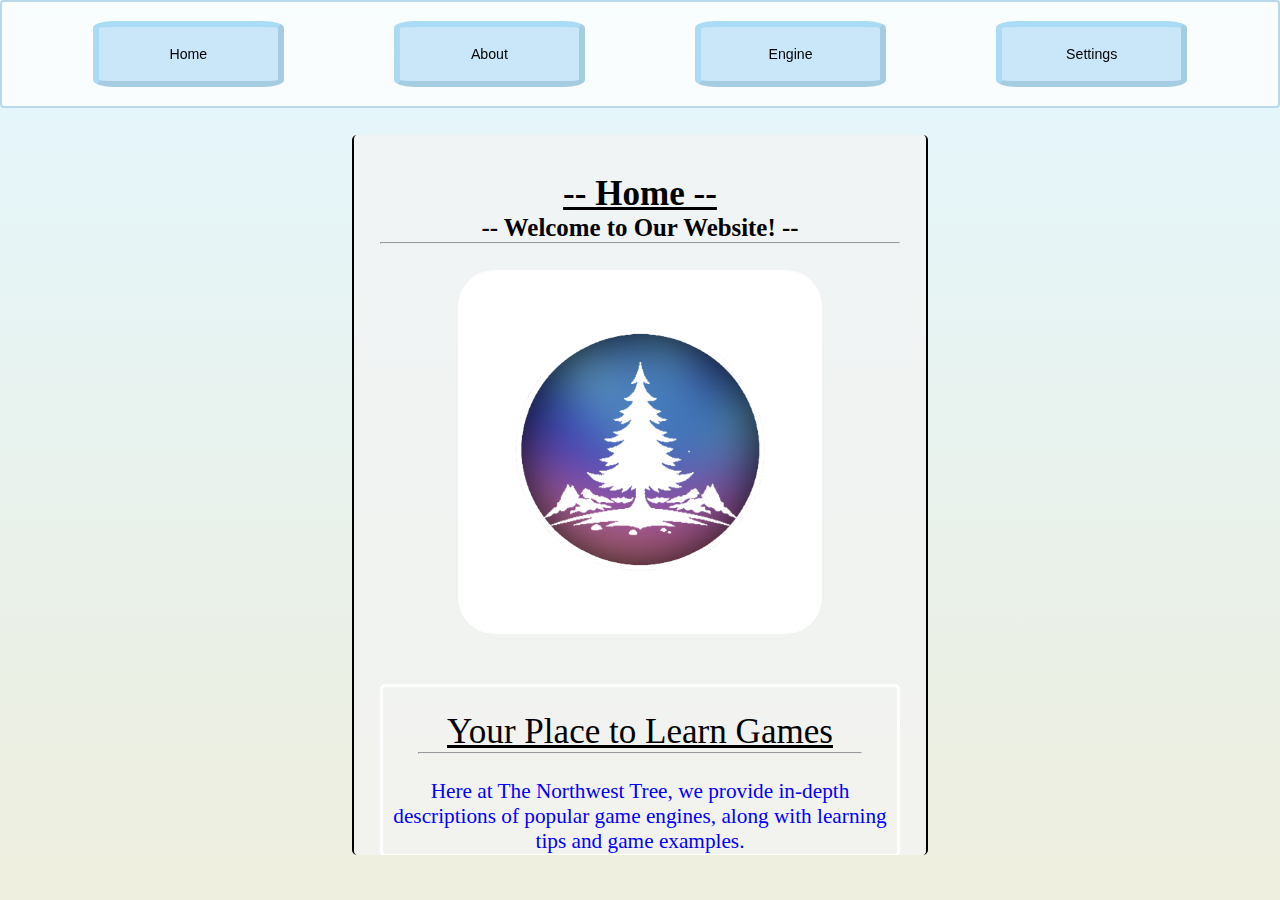
<file: index.html>
<html>
    <head>
        <link rel="icon" href="images/treeonly.png" alt="Logo" type="image/x-icon" />
        <meta charset="UTF-8">
        <meta name="description" content="Game Engines">
        <meta name="keywords" content="HTML, CSS, JavaScript">
        <meta name="author" content="John Doe">
        <meta name="viewport" content="width=device-width, initial-scale=1.0">
        <meta http-equiv="refresh" content="15">
        <title>The Northwest Tree</title>
        
            <link rel="stylesheet" href="scripts/css/mainOutline.css">
            <link rel="stylesheet" href="scripts/css/home.css">
    </head>
    <body class="grad">
            <div class="links"> 
                    <input class="navigation" type="submit" value="Home" onclick="location.href='index.html'"/>  
                    <input class="navigation" type="submit" value="About" onclick="location.href='about.html'"/>
                    <input class="navigation" type="submit" value="Engine" onclick="location.href='engine.html'"/>  
                    <input class="navigation" type="submit" value="Settings" onclick="setting()"/>
            </div> 
            <section class="settingBox hidden"> 
                <h1 class="settingTitle"> Settings </h1>
                <br> 
                <button onclick="invert()"> Night Light </button>
                <br> 
                <button onclick="talk()""> How are you doing Today</button>
                <br> 
                <button onclick="talkRate()"> Rate us </button>
            </section>
            <selection class="mainBody"> 
            <h1 class="title"> -- Home -- </h1> 
            <h3 style="text-align: center"> -- Welcome to Our Website! -- </h3> 
        </ul>
        <hr> 
            <img src="images/blurredlogo.png" class="inspiration homeImage" alt="Become Inspired" />
        
        <div id="introbox">
            <br>
            <center>
            <span class="title">Your Place to Learn Games</span><br>
            <center>
            <hr id=hr>
            <br>

            <P class="bodyText">Here at The Northwest Tree, we provide in-depth descriptions of popular game engines, along with learning tips and game examples.</P>
        </div>
    </selection>  
    <script src="scripts/javascript/aboutscript.js"></script>
    </body>
</html>
</file>
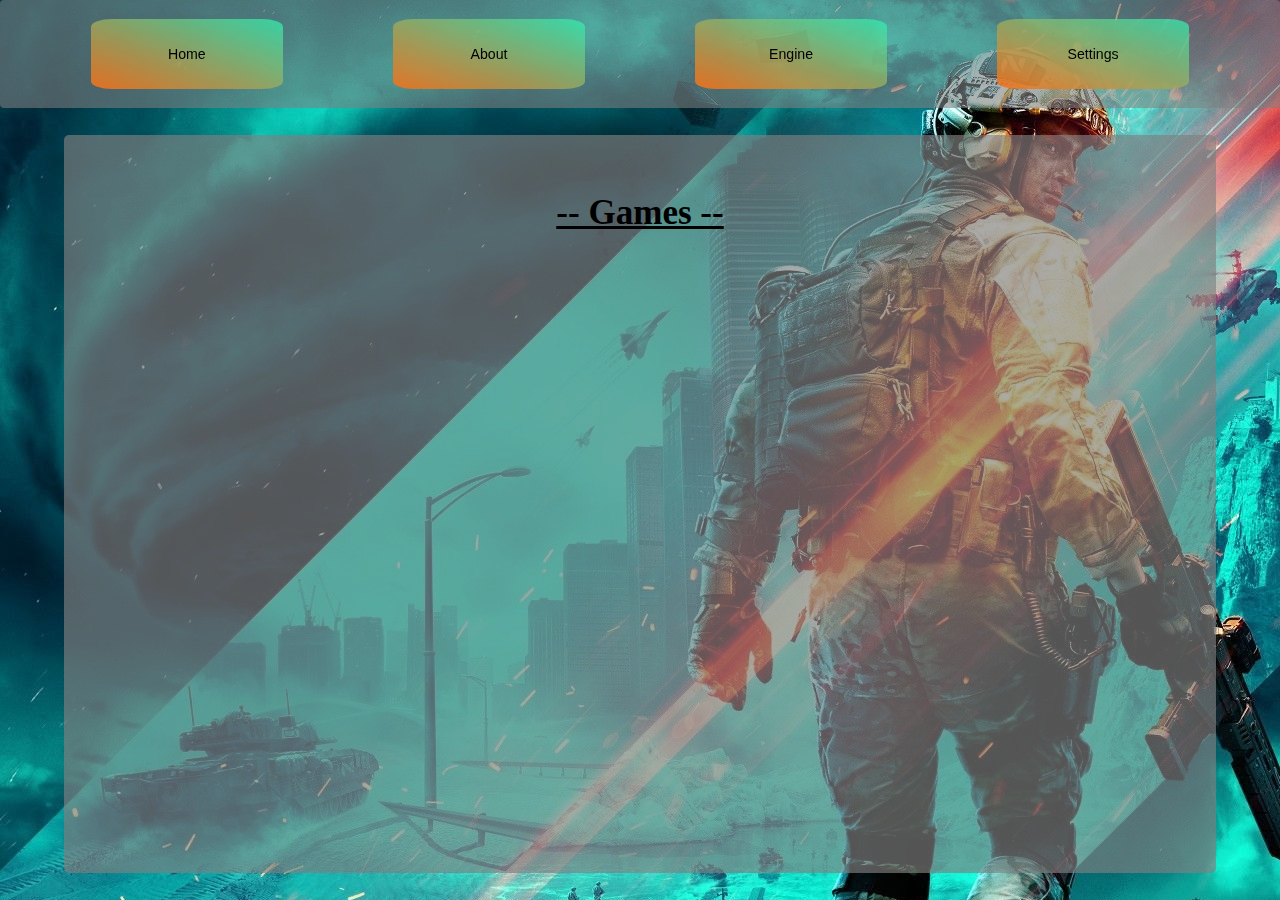
<file: engine/games.html>
<!DOCTYPE html> 
<html lang="en"> 
    <head> 
        <meta charset="UTF-8">
        <link rel="icon" href="../images/treeonly.png" alt="Logo" type="image/x-icon" />
        <meta name="viewport" content="width=device-width, initial-scale=1.0">
        <title> Games </title> 
        <link rel="stylesheet" text="text/css" href="../scripts/css/mainOutline.css">
        <link rel="stylesheet" text="text/css" href="../scripts/css/games.css"/>
    </head>  
    <body id="games">  
        <div class="links"> 
                <input class="navigation" type="submit" value="Home" onclick="location.href='../index.html'"/>  
                <input class="navigation" type="submit" value="About" onclick="location.href='../about.html'"/>
                <input class="navigation" type="submit" value="Engine" onclick="location.href='../engine.html'"/>  
                <input class="navigation" type="submit" value="Settings" onclick="setting()"/>
    </div> 
    <selection class="secondaryBody"> 
        <h1 class="title"> -- Games -- </h1> 
    </body> 
</html>
</file>
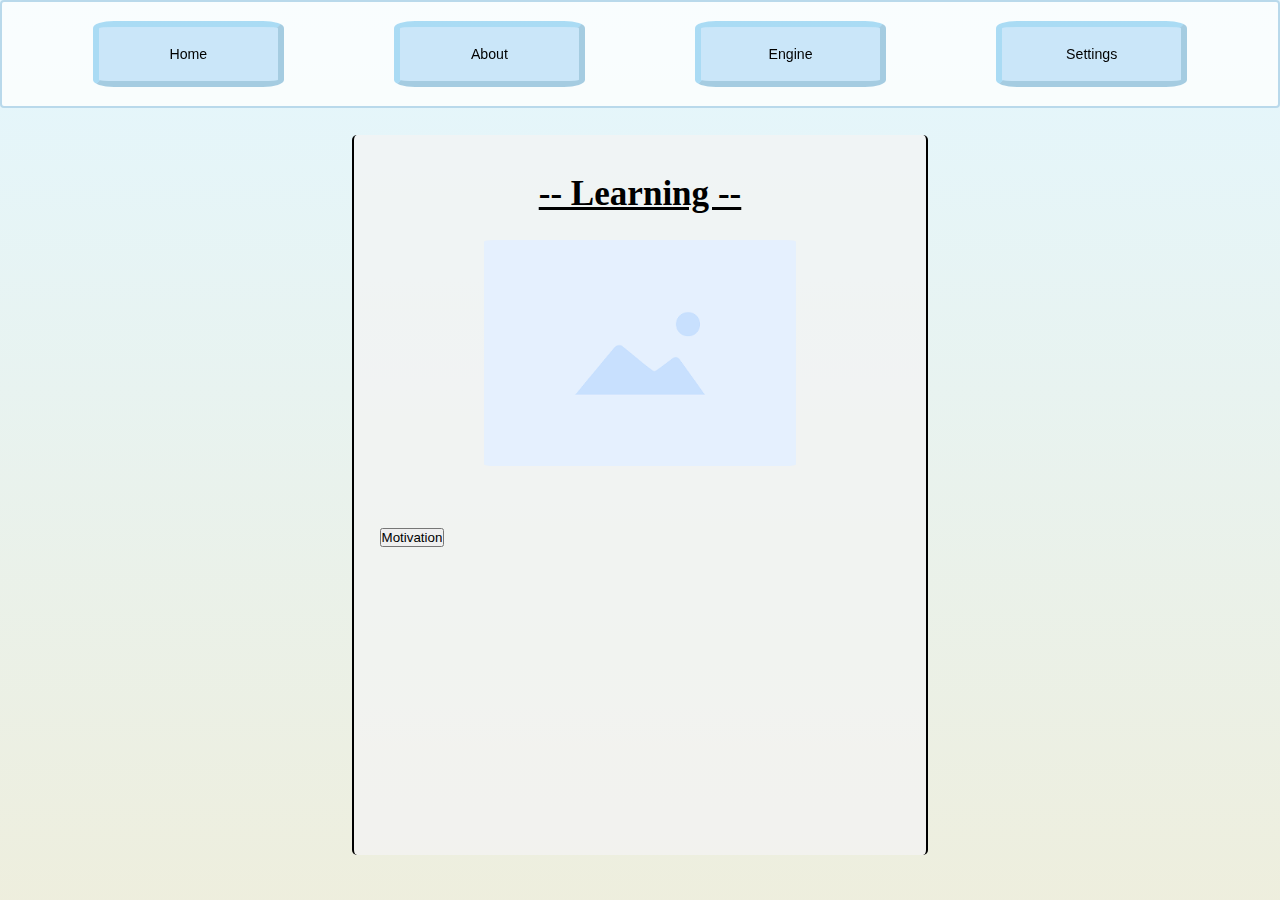
<file: engine/learning.html>
<!DOCTYPE html> 
<html lang="en"> 
    <head> 
        <meta charset="UTF-8">
        <link rel="icon" href="../images/treeonly.png" alt="Logo" type="image/x-icon" />
        <meta name="viewport" content="width=device-width, initial-scale=1.0">
        <title> Learning </title> 
        <link rel="stylesheet" alt="text/css" href="../scripts/css/mainOutline.css">
    </head> 
    <body class="grad">  
        <div class="links"> 
                <input class="navigation" type="submit" value="Home" onclick="location.href='../index.html'"/>  
                <input class="navigation" type="submit" value="About" onclick="location.href='../about.html'"/>
                <input class="navigation" type="submit" value="Engine" onclick="location.href='../engine.html'"/>  
                <input class="navigation" type="submit" value="Settings" onclick="setting()"/>
    </div> 
    <selection class="mainBody"> 
        <h1 class="title"> -- Learning -- </h1> 
        <img class="inspiration" src="../images/template.png" alt="Become inspired"/>
        <br><br><input type="submit" value="Motivation" onclick="location.href='motivation.html'"/>  
    </body> 
</html>
</file>
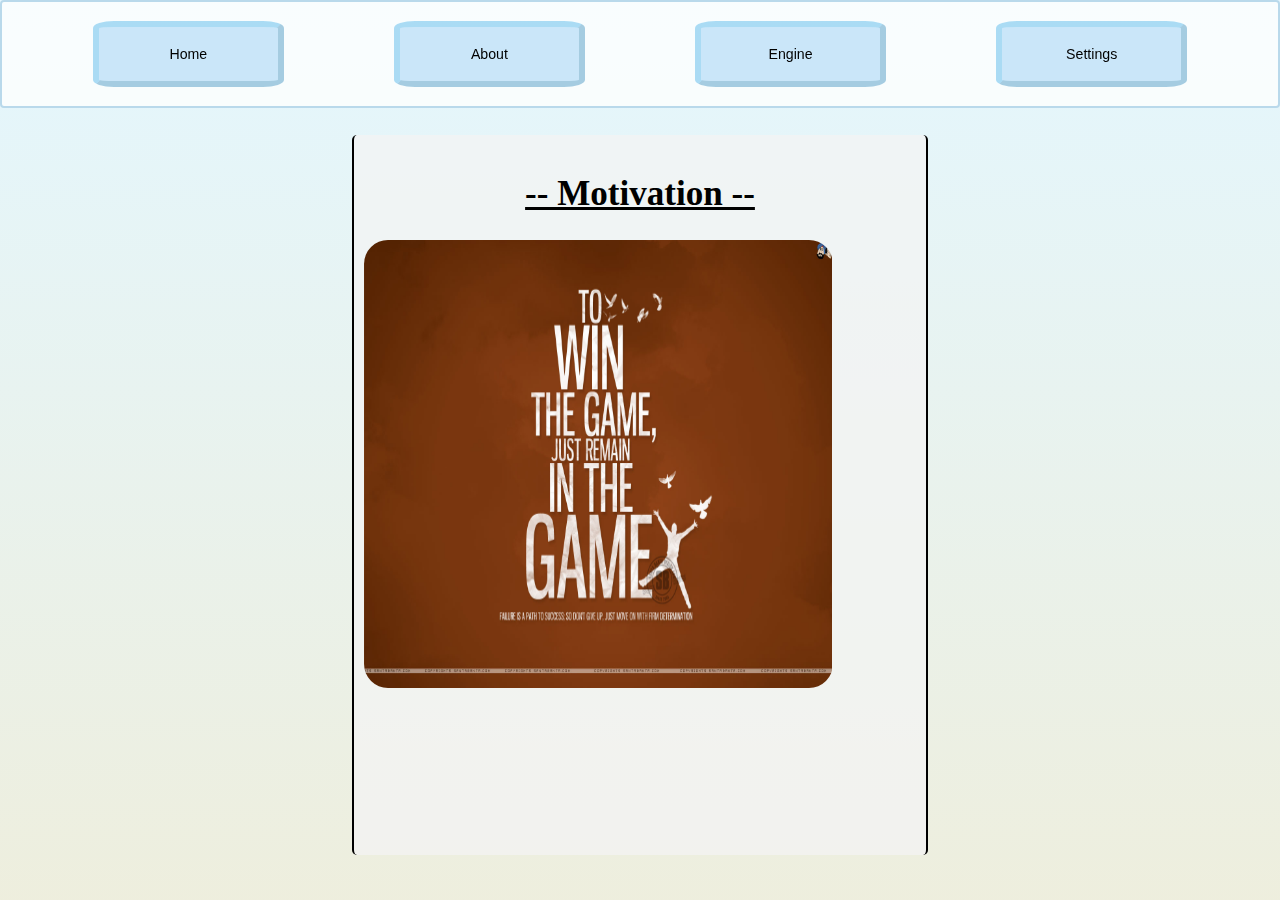
<file: engine/motivation.html>
<!DOCTYPE html> 
<html lang="en"> 
    <head> 
        <meta charset="UTF-8">
        <link rel="icon" href="../images/treeonly.png" alt="Logo" type="image/x-icon" />
        <meta name="viewport" content="width=device-width, initial-scale=1.0">
        <title> Games </title> 
        <link rel="stylesheet" alt="text/css" href="../scripts/css/mainOutline.css">
        <link rel="stylesheet" alt="text/css" href="../scripts/css/news.css">
    </head> 
    <body class="grad">  
        <div class="links"> 
                <input class="navigation" type="submit" value="Home" onclick="location.href='../index.html'"/>  
                <input class="navigation" type="submit" value="About" onclick="location.href='../about.html'"/>
                <input class="navigation" type="submit" value="Engine" onclick="location.href='../engine.html'"/>  
                <input class="navigation" type="submit" value="Settings" onclick="setting()"/>
    </div> 
    <selection class="mainBody"> 
        <h1 class="title"> -- Motivation -- </h1> 
        <img class="inspiration" id="mimg" src="../images/motivation1.jpg" alt="Become Inspired"/>
    </body> 
</html>
</file>
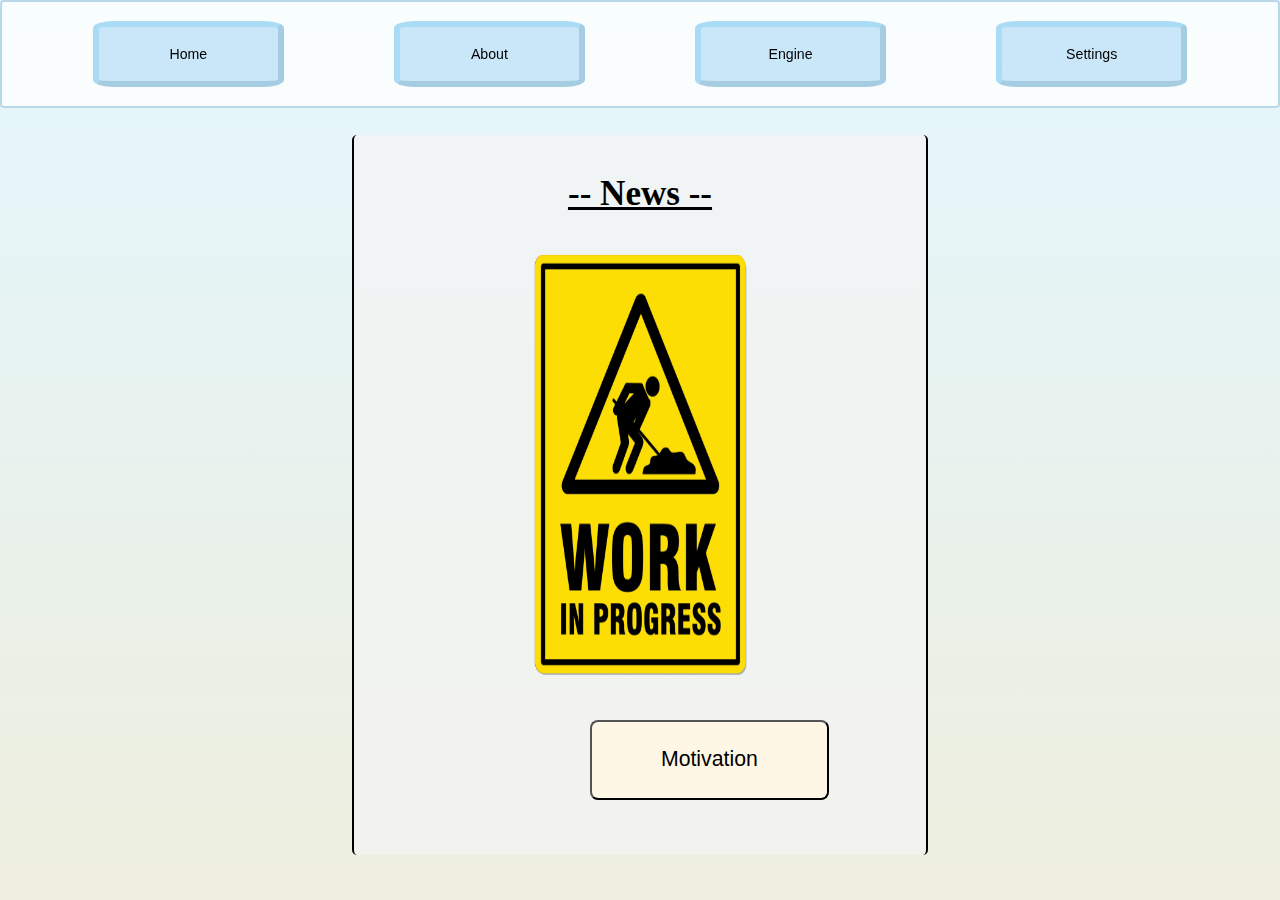
<file: engine/news.html>
<!DOCTYPE html> 
<html lang="en"> 
    <head> 
        <meta charset="UTF-8">
        <link rel="icon" href="../images/treeonly.png" alt="Logo" type="image/x-icon" />
        <meta name="viewport" content="width=device-width, initial-scale=1.0">
        <title> Learning </title> 
        <link rel="stylesheet" alt="text/css" href="../scripts/css/mainOutline.css">
        <link rel="stylesheet" alt="text/css" href="../scripts/css/news.css">
    </head> 
    <body class="grad">  
        <div class="links"> 
                <input class="navigation" type="submit" value="Home" onclick="location.href='../index.html'"/>  
                <input class="navigation" type="submit" value="About" onclick="location.href='../about.html'"/>
                <input class="navigation" type="submit" value="Engine" onclick="location.href='../engine.html'"/>  
                <input class="navigation" type="submit" value="Settings" onclick="setting()"/>
    </div> 
    <selection class="mainBody"> 
        <h1 class="title"> -- News -- </h1> 
        <img class="inspiration" src="../images/comingsoon.png" alt="Become inspired" id="soontm"/>
        <input type="submit" id="motivation" value="Motivation" onclick="location.href='motivation.html'"/>
    </body> 
</html>
</file>
<file: scripts/css/mainOutline.css>
* { 
    padding: 0; 
    margin: 0; 
    box-sizing: border-box;
    overflow: auto; 
}

html { 
    background-color: rgb(255, 255, 255); 
}

body { 
    background-color: rgb(230, 249, 255);  
    display: flex; 
    flex-direction: column;
    align-items: center;
    width: 100vw; 
    height: 100vh; 
    max-width: 100%;
    font-size: calc(1vw + 1vh);
    /* font-family: arial; */ 
}
.grad {
    background-image: linear-gradient(to bottom, rgba(206, 225, 246, 0.103) , rgba(255, 214, 147, 0.308));
}
.mainBody { 
    background-color: rgba(243, 243, 243, 0.753); 
    position: relative; 
    top: 11%; 
    width: 96%; 
    height: 90%; 
    padding: 2.5% 4.5% ;   
    font-size: 1.5em; 
    border-radius: 5px;
}
.title { 
    text-align: center;
    text-decoration: underline; 
    margin: 2.5% 2.5% 0; 
    font-size: 1.65em;
}

.links { 
    background-color:rgba(255, 255, 254, 0.753);  
    border: 2px solid #d4dfe7;
    border-radius: 4px;
    position: fixed; 
    width: 100%; 
    height: 8.5%; 
    display: flex; 
    flex-flow: row nowrap;
    justify-content: space-evenly;
    flex-grow: 1; 
    flex-shrink: 1;
    /* background-image: linear-gradient(to left, rgb(177, 177, 177) , rgb(46, 46, 46)); */ 
}
.navigation { 
    background-color: rgb(234, 241, 253); 
    width: 100%; 
    margin: 2% 1.5%;
    border-radius: 15%; 
    font-size: 1em; 
}
.navigation:hover { 
    background-color: lightblue; 
}
.inspiration { 
    position: relative; 
    width: 100%; 
    padding: 5%; 
    border-radius: 10%; 
}
.bodyText { 
    font-size: 1em; 
    color: blue; 
    text-align: center;
}

.settingBox { 
    position: absolute; 
    z-index: 2; 
    width: 80%; 
    height: 88%; 
    top: 12%; 
    left: 10%; 
    background-color: rgba(224, 224, 224, 0.911);
    text-align: center; 
    backdrop-filter: blur(10px);
    
}

.settingTitle { 
    font-size: 3em; 
    margin: 5%; 
    text-decoration: underline;
    
}

.settingBox > button { 
    font-size: 1em; 
    padding: 2.5%; 
    border-radius: 15%;
    margin: 2.5%; 
}

.hidden { 
    display: none; 
}

.blur { 
    filter: blur(100px)
}
.invert { 
    filter: invert(100%);
}

/* ---------------------------------------------- Landscape Mode on Mobile -----------------------------------------------*/ 
@media only screen and (orientation: landscape) and (min-width: 6in) and (max-width: 12in) {
    body { 
        font-size: calc(1.85vw + 1.85vh); 
    }
    .mainBody { 
        top: 25%;
        border-radius: 12px;
        font-size: 0.85em; 
        min-height: 0;
        height: 70%; 
    }
    .links { 
        height: 20%; 
        z-index: 1; 
    }
    #one { 
        color: red; 
    }
  }
/* ---------------------------------------------- PC Mode ---------------------------------------------------------------------------*/ 
  @media only screen and (min-width: 12in) { 
      body { 
          font-size: calc(0.65vw + 0.65vh);
      }
    .mainBody { 
        top: 15%; 
        width: 45%; 
        padding: 2%; 
        min-height: 0; 
        height: 80%; 
        margin: 0; 
        border-left: 2px solid black; 
        border-right: 2px solid black; 
    }
    .links { 
        height: 12%; 
         /* background-image: linear-gradient(to right, rgb(177, 177, 177) , rgb(46, 46, 46)); */ 
         background-color: rgba(255, 255, 254, 0.753); 
         border: 2px solid rgb(185, 217, 235);
    }
    .navigation { 
        margin: 1.5% 1.5%; 
        width: 15%; 
        border-radius: 11%; 
        border-width: 6px;
        border-style: outset;
        border-color:  rgba(55, 180, 230, 0.219);
        background-color: rgba(151, 206, 243, 0.481);
        transition: border-radius 0.5s, font-size 0.5s, background-color 0.5s, border-style 0.5s;
    }
    .navigation:hover{
        border-radius: 3%; 
        border-width: 6px;
        border-style:groove;
        font-size: 20px;
        border-color:  rgba(105, 105, 105, 0.419);
        background-color: rgba(228, 228, 228, 0.481);
    }
    .inspiration { 
        position: relative; 
        width: 70%; 
        left: 15%;
        margin: auto; 
    }
    .engineImages { 
        position: relative; 
        bottom: 50em; 
    }  
    .settings > button { 
        margin: 0.5%; 
    }
  }
</file>
<file: scripts/css/home.css>
.homeImage { 
    position: relative; 
    margin-top: 5%;  
    background-color: rgb(255, 255, 255);
}
#introbox{
    margin-top: 50px;
    width: 100%;
    border: 3px solid rgb(255, 255, 255);
    border-radius: 5px;
}
#introtext{
    font-family:Verdana;
    font-size: 30px;
    text-decoration-line: underline;
    color:rgb(0, 0, 0);
}
#titleimage{
    margin-top: -25px;
    width: 300px;
    height: 300px;
}
/* 
.titletext{
    font-size: 50px;
}

p.text{
    text-align: center;
    font-size: 20pt;
}
*/ 
#hr{
    border: dotted px rgb(255, 255, 255);
    margin-left: 35px;
    margin-right: 35px;
}
</file>
<file: scripts/css/games.css>
#games{
background-image: url('../../images/battlefield.jpg');
}
div.links{
    background-color: rgba(128, 128, 128, 0.582);
    border: gray;
}
input.navigation{
    background-image: linear-gradient(to bottom left, rgba(0, 255, 149, 0.514) , rgba(255, 102, 0, 0.795));
    border-width: 0px;
}
h1.title{
    color: black;
}
.secondaryBody { 
    background-color: rgba(128, 128, 128, 0.658); 
    position: relative; 
    top: 15%; 
    width: 90%; 
    height: 82%; 
    padding: 2.5% 4.5% ;   
    font-size: 1.5em; 
    border-radius: 5px;
}
</file>
<file: scripts/css/news.css>
#motivation{
    font-size: 1em;

    width: 46%;  
    height: 12%; 
    margin-left: 210px;
    background-color: rgb(255, 247, 230);
    border-radius: 8px;
    transition: border-radius 0.5s, width 0.5s, font-size 0.5s, margin-left 0.5s, background-color 0.5s;
}
#motivation:hover {
    background-color: rgb(199, 241, 241);
    margin-left: 201px;
    font-size: 1.2em;
    width: 48%;
    border-radius: 18px;
}
#mimg{
    width: 100%;
    height: 500px;
    margin-left: -120px;
    border-radius: 50px;
}
#soontm{
    height: 500px;
}
</file>
